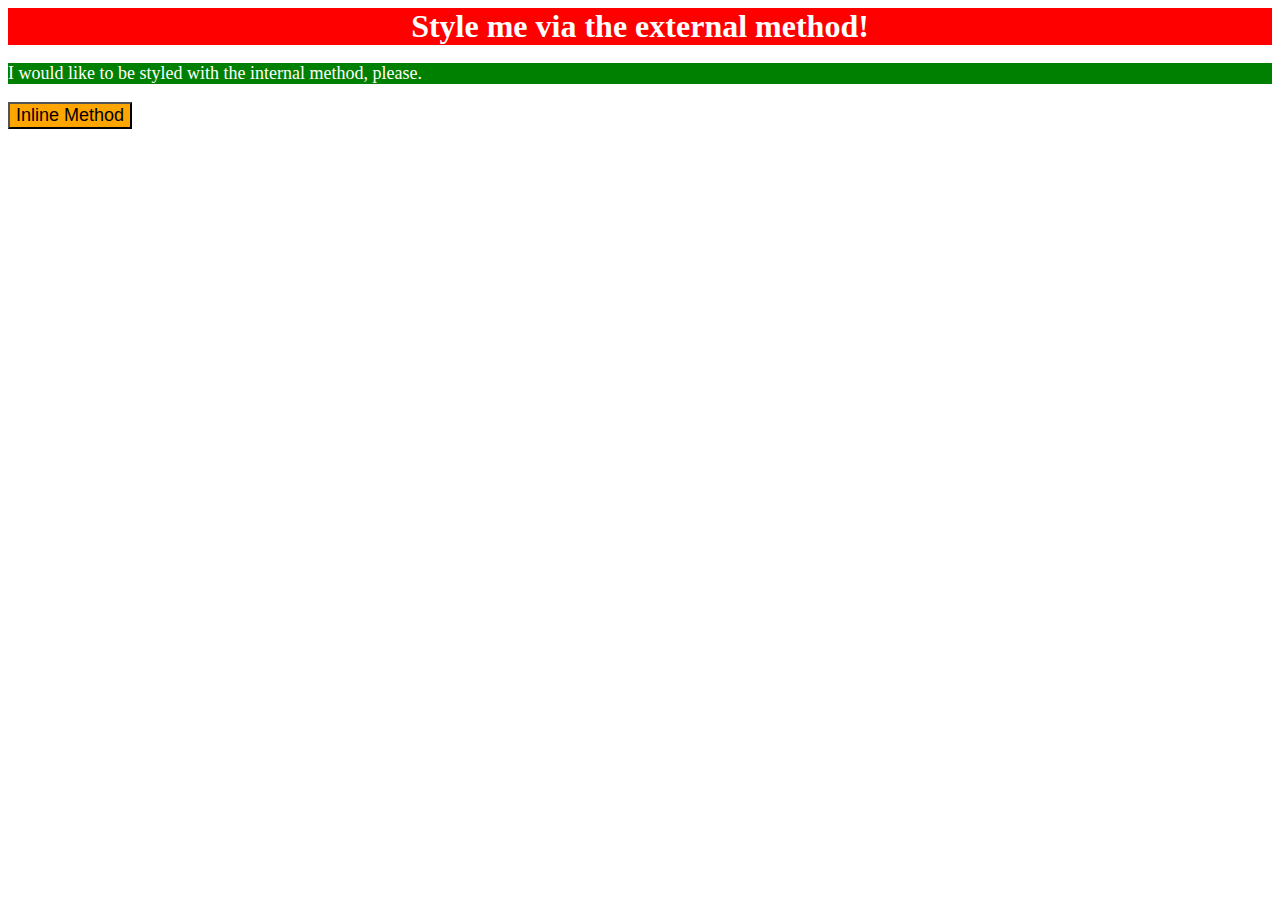
<file: foundations/01-css-methods/index.html>
<!DOCTYPE html>
<html lang="en">
<head>
  <meta charset="UTF-8">
  <meta http-equiv="X-UA-Compatible" content="IE=edge">
  <meta name="viewport" content="width=device-width, initial-scale=1.0">
  <link rel="stylesheet" href="mystyle.css">

  <!-- internal css method for adding CSS-->
  <style>
    p {
      background-color: green;
      color: white;
      font-size: 18px;
    }
  </style>
  <title>Methods for Adding CSS</title>
</head>
<body>
  <div>Style me via the external method!</div>
  <p>I would like to be styled with the internal method, please.</p>
  <button style="background-color: orange; font-size: 18px;">Inline Method</button>
</body>
</html>
</file>
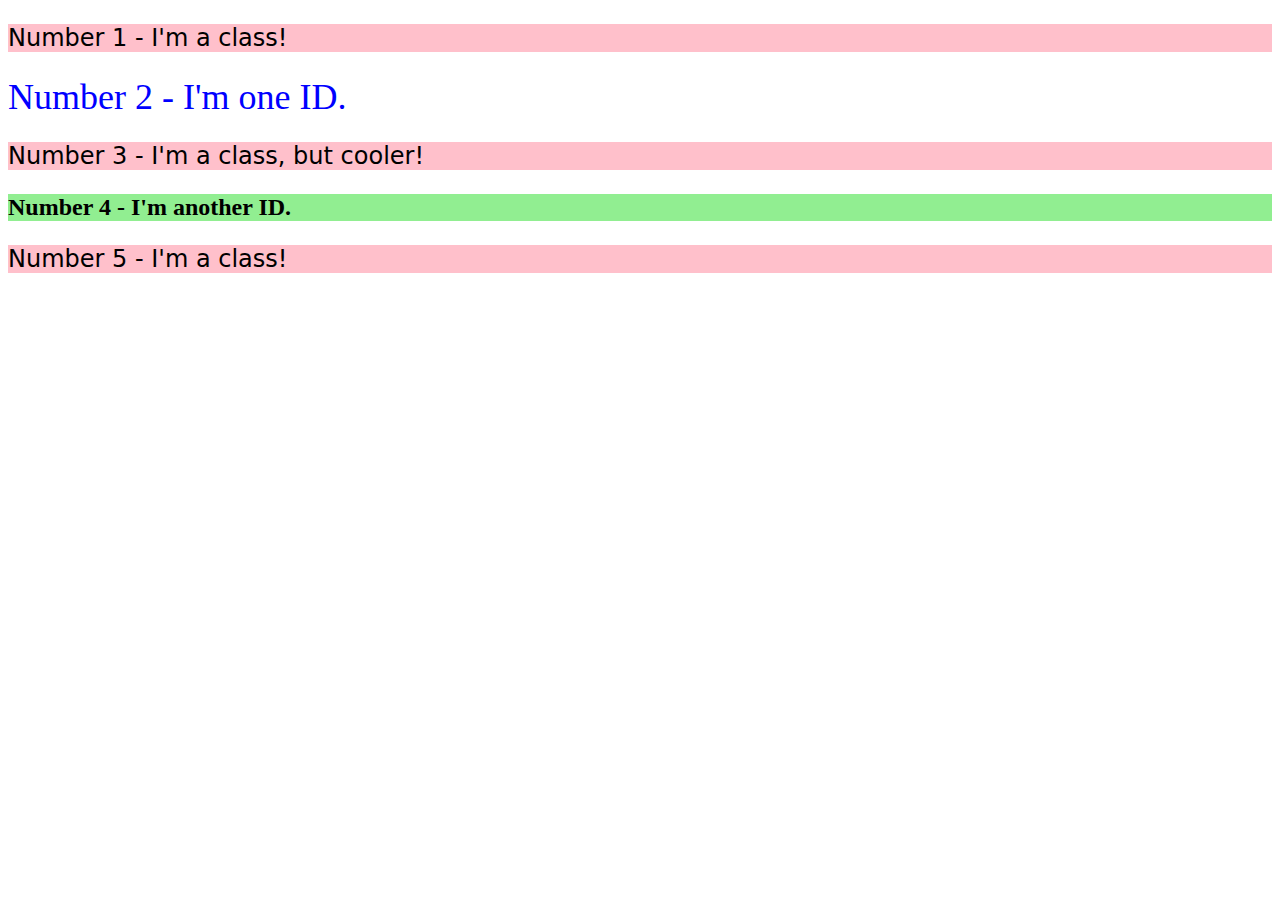
<file: foundations/02-class-id-selectors/index.html>
<!DOCTYPE html>
<html lang="en">
<head>
  <meta charset="UTF-8">
  <meta http-equiv="X-UA-Compatible" content="IE=edge">
  <meta name="viewport" content="width=device-width, initial-scale=1.0">
  <title>Class and ID Selectors</title>
  <link rel="stylesheet" href="style.css">
</head>
<body>
  <p class="odd three">Number 1 - I'm a class!</p>
  <div id="two">Number 2 - I'm one ID.</div>
  <p class ="odd three">Number 3 - I'm a class, but cooler!</p>
  <div id="four">Number 4 - I'm another ID.</div>
  <p class="odd three">Number 5 - I'm a class!</p>
</body>
</html>
</file>
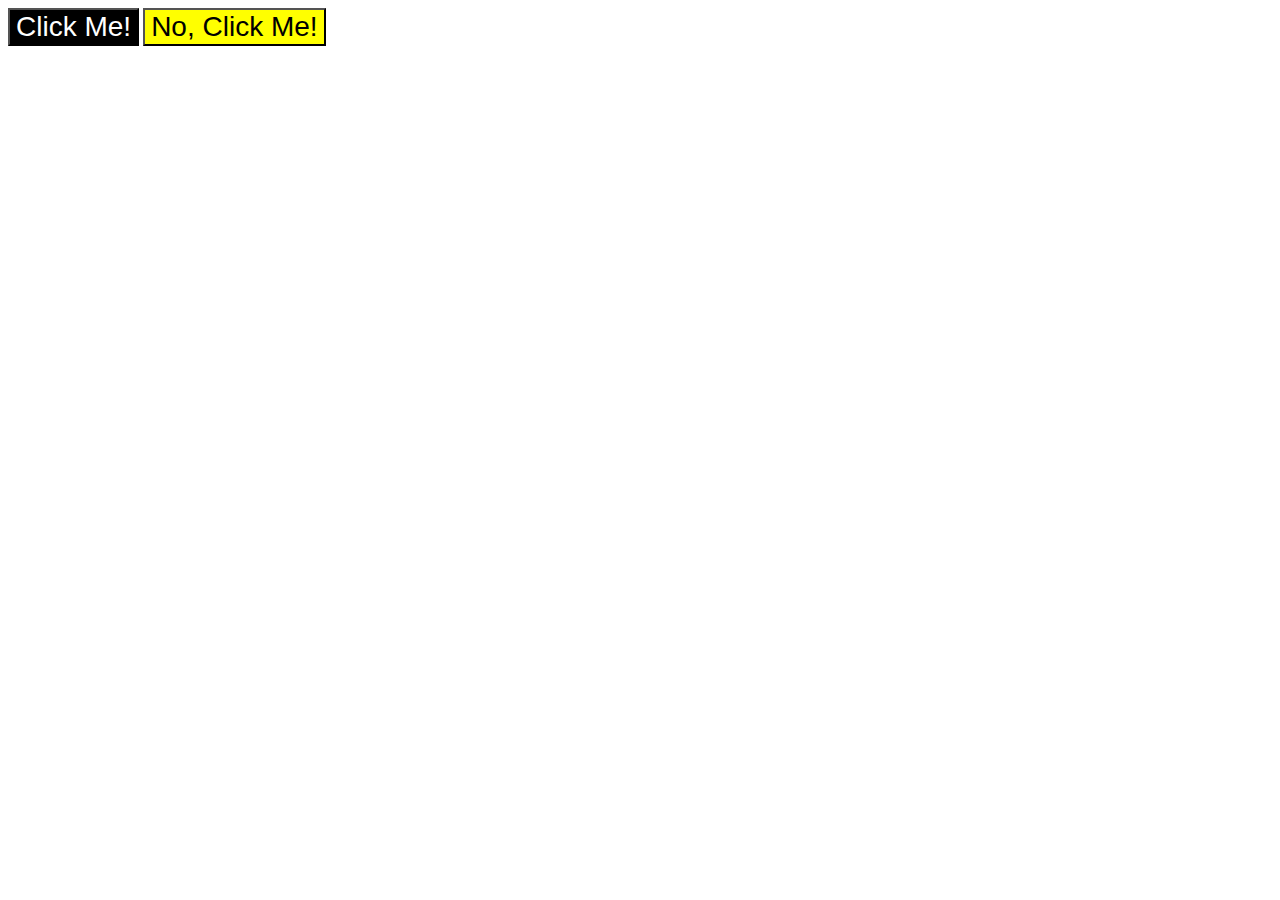
<file: foundations/03-grouping-selectors/index.html>
<!DOCTYPE html>
<html lang="en">
<head>
  <meta charset="UTF-8">
  <meta http-equiv="X-UA-Compatible" content="IE=edge">
  <meta name="viewport" content="width=device-width, initial-scale=1.0">
  <title>Grouping Selectors</title>
  <link rel="stylesheet" href="style.css">
</head>
<body>
  <button class="first">Click Me!</button>
  <button class="second">No, Click Me!</button>
</body>
</html>
</file>
<file: foundations/01-css-methods/mystyle.css>
div {
    background-color: red;
    color: white;
    font-size: 32px;
    text-align: center;
    font-weight: bold;
    
}
</file>
<file: foundations/02-class-id-selectors/style.css>
.odd{
    background-color: rgb(255, 192, 203);
    font-family: Verdana, DejaVu Sans, sans-serif;
}

#two{
    color:hsl(240, 100%, 50%);
    font-size: 36px;
}

.three{
    font-size: 24px;
}

#four{
    background-color: hsl(120, 73%, 75%);
    font-size: 24px;
    font-weight: bold;
}
</file>
<file: foundations/03-grouping-selectors/style.css>
.first {
    background-color: black;
    color: white;
}

.second {
    background-color: yellow;
}

.first,
.second {
    font-size: 28px;
    font-family: Helvetica, 'Times New Roman', sans-serif;
}
</file>
